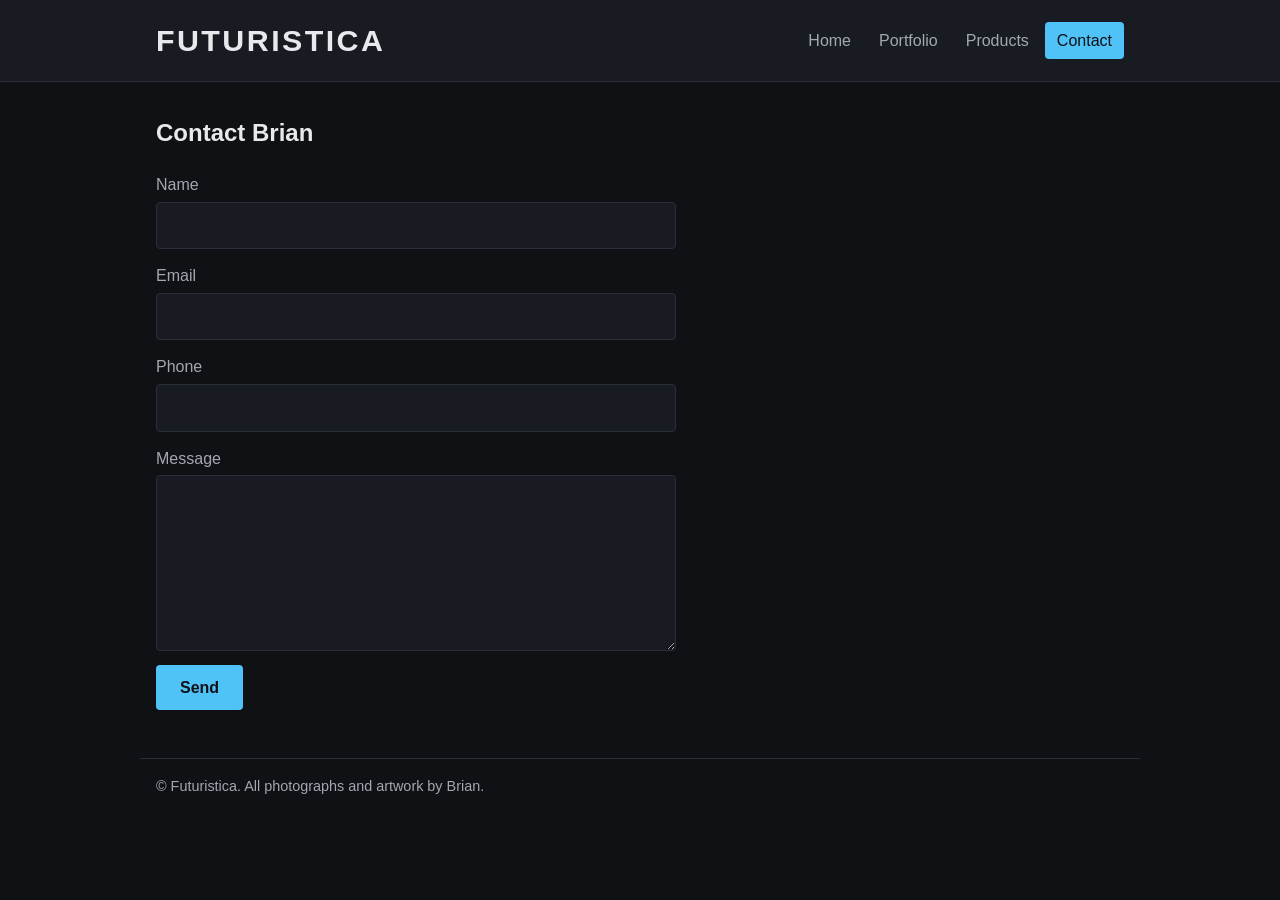
<file: contact.html>
<!doctype html>
<html lang="en">
<head>
  <meta charset="utf-8">
  <meta name="viewport" content="width=device-width, initial-scale=1">
  <title>Contact Brian · Futuristica</title>
  <meta name="description" content="Futuristica: photography, illustration and ceramics from Metro Detroit.">
  <link rel="stylesheet" href="style.css">
</head>
<body>
  <header class="site-header">
    <div class="inner">
      <h1 class="site-title"><a href="./">Futuristica</a></h1>
      <nav>
        <ul>
          <li><a href="./">Home</a></li>
          <li><a href="portfolio.html">Portfolio</a></li>
          <li><a href="products.html">Products</a></li>
          <li><a href="contact.html" aria-current="page">Contact</a></li>
        </ul>
      </nav>
    </div>
  </header>
  <main>
    <h2>Contact Brian</h2>
    <!-- GitHub Pages can't process forms itself. Formspree (free) forwards
         submissions by email: replace FORM_ID with the id from formspree.io. -->
    <form action="https://formspree.io/f/FORM_ID" method="POST">
      <label>Name <input type="text" name="name" required></label>
      <label>Email <input type="email" name="email" required></label>
      <label>Phone <input type="tel" name="phone"></label>
      <label>Message <textarea name="message" rows="6" required></textarea></label>
      <button type="submit">Send</button>
    </form>
  </main>
  <footer class="site-footer">
    &copy; Futuristica. All photographs and artwork by Brian.
  </footer>
</body>
</html>
</file>
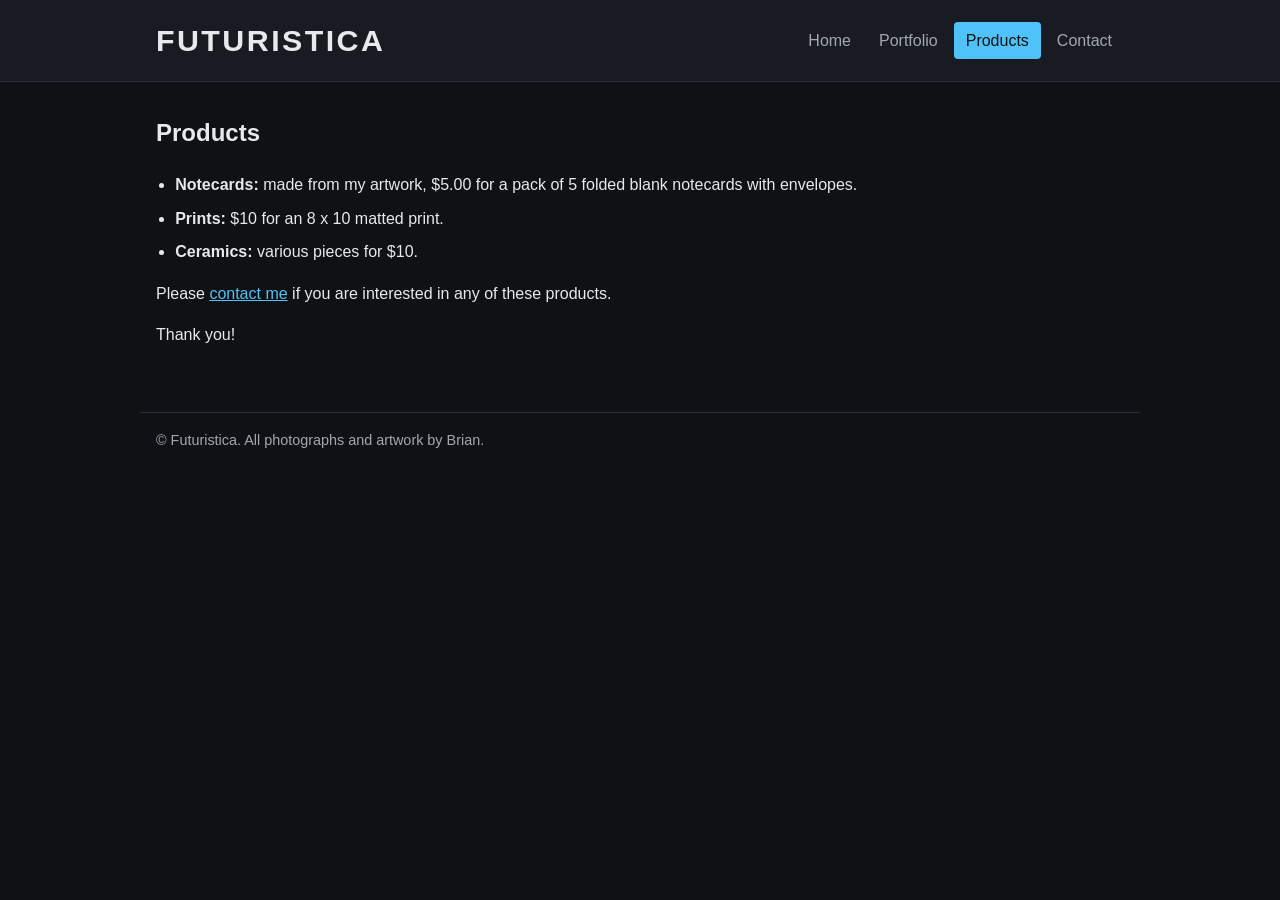
<file: products.html>
<!doctype html>
<html lang="en">
<head>
  <meta charset="utf-8">
  <meta name="viewport" content="width=device-width, initial-scale=1">
  <title>Products · Futuristica</title>
  <meta name="description" content="Futuristica: photography, illustration and ceramics from Metro Detroit.">
  <link rel="stylesheet" href="style.css">
</head>
<body>
  <header class="site-header">
    <div class="inner">
      <h1 class="site-title"><a href="./">Futuristica</a></h1>
      <nav>
        <ul>
          <li><a href="./">Home</a></li>
          <li><a href="portfolio.html">Portfolio</a></li>
          <li><a href="products.html" aria-current="page">Products</a></li>
          <li><a href="contact.html">Contact</a></li>
        </ul>
      </nav>
    </div>
  </header>
  <main>
    <h2>Products</h2>
    <ul class="products">
      <li><strong>Notecards:</strong> made from my artwork, $5.00 for a pack of 5 folded blank notecards with envelopes.</li>
      <li><strong>Prints:</strong> $10 for an 8 x 10 matted print.</li>
      <li><strong>Ceramics:</strong> various pieces for $10.</li>
    </ul>
    <p>Please <a href="contact.html">contact me</a> if you are interested in any of these products.</p>
    <p>Thank you!</p>
  </main>
  <footer class="site-footer">
    &copy; Futuristica. All photographs and artwork by Brian.
  </footer>
</body>
</html>
</file>
<file: style.css>
:root {
  --bg: #0f1115;
  --surface: #181b22;
  --text: #e8e9ec;
  --muted: #a3a7b1;
  --accent: #4fc3f7;
  --border: #2a2e38;
}

* { box-sizing: border-box; }

body {
  margin: 0;
  background: var(--bg);
  color: var(--text);
  font-family: "Segoe UI", Helvetica, Arial, sans-serif;
  line-height: 1.6;
}

a { color: var(--accent); }

.site-header {
  background: var(--surface);
  border-bottom: 1px solid var(--border);
}

.site-header .inner,
main,
.site-footer {
  max-width: 1000px;
  margin: 0 auto;
  padding: 0 16px;
}

.site-header .inner {
  display: flex;
  flex-wrap: wrap;
  align-items: center;
  justify-content: space-between;
  gap: 12px;
  padding-top: 16px;
  padding-bottom: 16px;
}

.site-title {
  margin: 0;
  font-size: 1.9rem;
  letter-spacing: 0.08em;
  text-transform: uppercase;
}

.site-title a { color: var(--text); text-decoration: none; }

nav ul {
  display: flex;
  flex-wrap: wrap;
  gap: 4px;
  margin: 0;
  padding: 0;
  list-style: none;
}

nav a {
  display: block;
  padding: 6px 12px;
  border-radius: 4px;
  color: var(--muted);
  text-decoration: none;
}

nav a:hover { color: var(--text); }
nav a[aria-current="page"] { color: var(--bg); background: var(--accent); }

main { padding-top: 32px; padding-bottom: 48px; }

h2 { margin-top: 0; }

.logo {
  display: block;
  max-width: 100%;
  height: auto;
  margin: 0 auto 32px;
  border-radius: 6px;
}

.gallery {
  display: grid;
  grid-template-columns: repeat(auto-fill, minmax(200px, 1fr));
  gap: 12px;
}

.gallery a { display: block; aspect-ratio: 1; overflow: hidden; border-radius: 4px; background: var(--surface); }

.gallery img {
  width: 100%;
  height: 100%;
  object-fit: cover;
  transition: transform 0.2s;
}

.gallery a:hover img { transform: scale(1.04); }

.products { padding-left: 1.2em; }
.products li { margin-bottom: 8px; }

form { display: grid; gap: 14px; max-width: 520px; }

label { display: grid; gap: 4px; color: var(--muted); }

input, textarea {
  padding: 10px;
  border: 1px solid var(--border);
  border-radius: 4px;
  background: var(--surface);
  color: var(--text);
  font: inherit;
}

button {
  justify-self: start;
  padding: 10px 24px;
  border: 0;
  border-radius: 4px;
  background: var(--accent);
  color: var(--bg);
  font: inherit;
  font-weight: 600;
  cursor: pointer;
}

.site-footer {
  padding-top: 16px;
  padding-bottom: 24px;
  border-top: 1px solid var(--border);
  color: var(--muted);
  font-size: 0.9rem;
}
</file>
